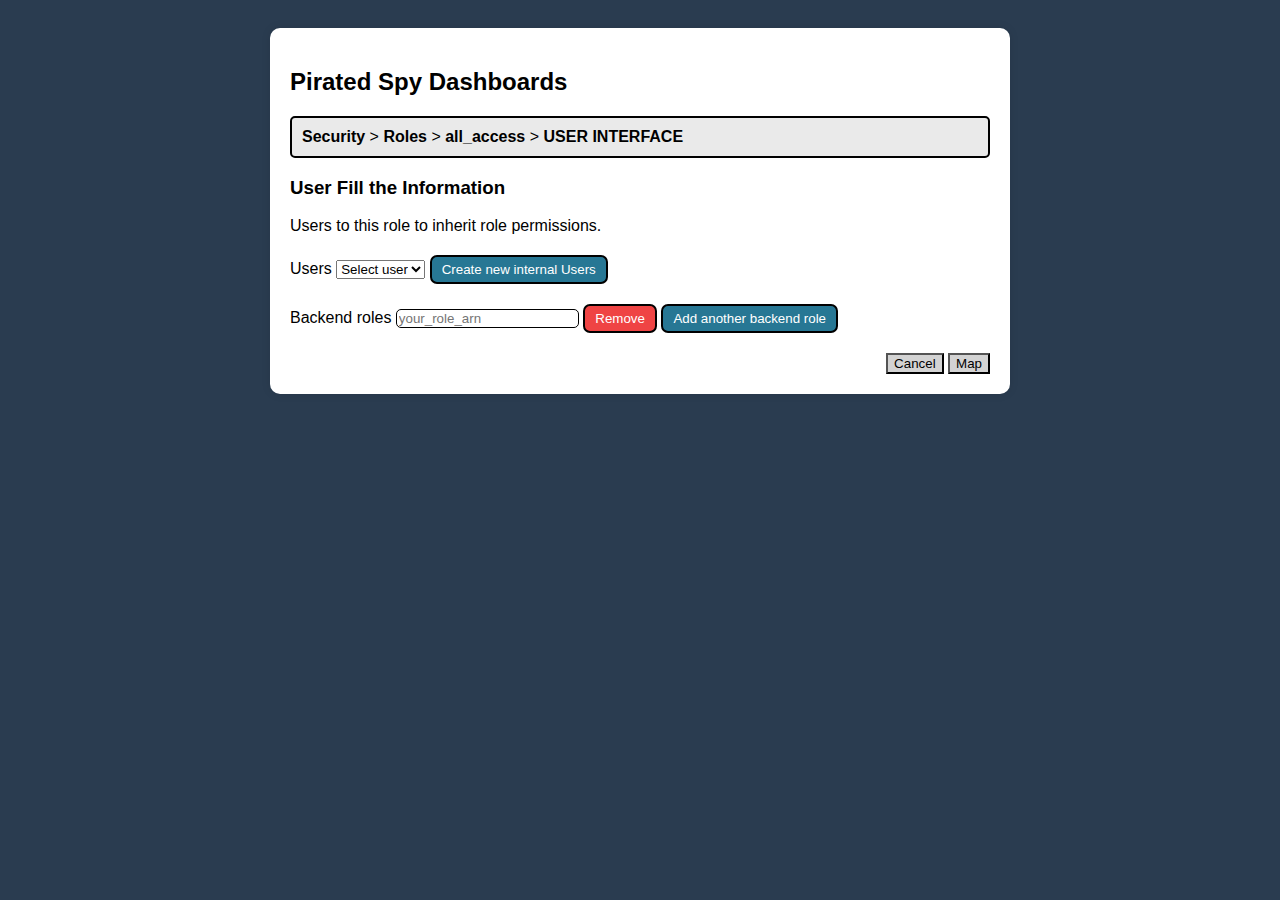
<file: index.html>
<!DOCTYPE html>
<html lang="en">
<head>
    <meta charset="UTF-8">
    <meta name="viewport" content="width=device-width, initial-scale=1.0">
    <title>Pirated spy Dashboards</title>
    <link rel="stylesheet" href="style.css">
    
</head>
<body>
    <div class="container">
        <header>
            <h2 style="color:black;">Pirated Spy Dashboards</h2>
            <nav style="border:2px solid black;">
                <span><strong>Security</strong></span> &gt; <span><strong>Roles</strong></span> &gt; <span><strong>all_access</strong></span> &gt; <strong>USER INTERFACE </strong>
            </nav>
        </header>

        <section class="map-user">
            <h3>User Fill the Information</h3>
            <p style="color:black;"> Users to this role to inherit role permissions.</p>

            <div class="users-section">
                <label style="color:black;">Users</label>
                <select>
                    <option>Select user</option>s
                    <option>USER 1</option>
                    <option>USER 2</option>
                    <option>USER 3</option>

                </select>
                <a href="login.html"> <button id ="yo1" style="border:2px solid black;"> Create new internal Users</button></a>
                
                
            </div>

            <div class="backend-roles">
                <label style="color:black;" >Backend roles</label>
                <input id="yo2" type="text" placeholder="your_role_arn">
                <button class="remove"  id="remove">Remove</button>
                <button class="add-role" style="border:2px solid black;">Add another backend role</button>
            </div>

            <div class="actions">
                <button class="cancel">Cancel</button>
                <button class="map">Map</button>
            </div>
        </section>
    </div>
</body>
</html>
</file>
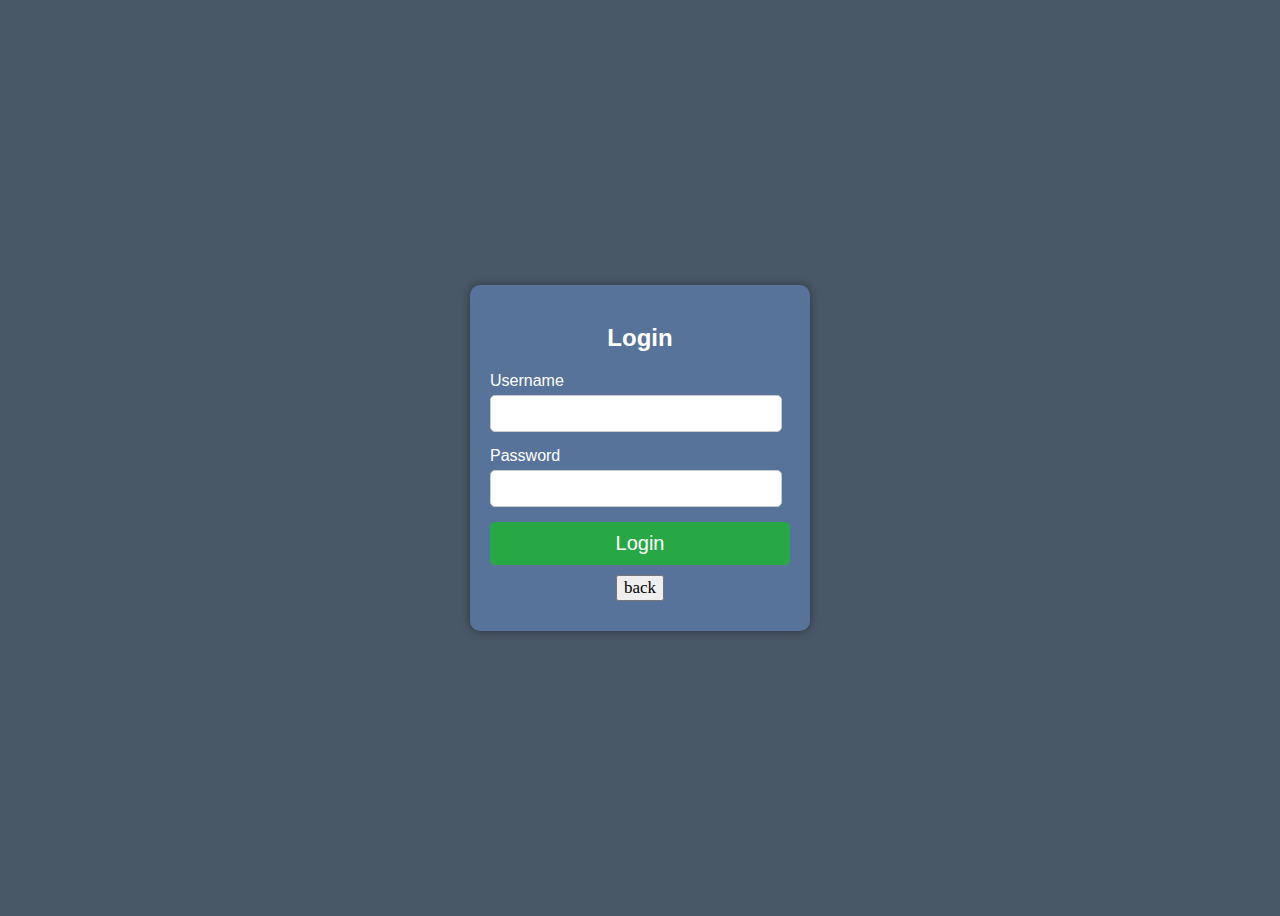
<file: login.html>
<!DOCTYPE html><html lang="en">
<head>
    <meta charset="UTF-8">
    <meta name="viewport" content="width=device-width, initial-scale=1.0">
    <title>Login Page</title>
    <link rel="stylesheet" href="login.css">
</head>
<body>
    <div class="login-container">
        <h2>Login</h2>
        <form>
            <div class="input-group">
                <label for="username">Username</label>
                <input type="text" id="username" name="username" >
            </div>
            <div class="input-group">
                <label for="password">Password</label>
                <input type="password" id="password" name="password" >
            </div>
            <button type="submit" class="login-btn" style="font-size:20px;">Login</button>
            
            
        </form>
        <a href="index.html"> <button id="yo" style="font-size:17px;">back</button></a>
    </div>
</body>
</html>
</file>
<file: style.css>
body {
    font-family: Arial, sans-serif;
    background-color: #2a3c50;
    padding: 20px;
    color:black;
}




.container {
    background: white ;
    color:#fff;
    border-radius:10px;
    padding:20px;
    max-width: 700px;
    margin: auto;
    box-shadow: 0px 0px 10px rgba(0, 0, 0, 0.1);
}

header h2 {
    color: #277794;
}


nav {
    background: #eaeaea;
    color:black ;
    padding: 10px;
    border-radius: 5px;
}

#yo2{
    border:1px solid black;
    border-radius:5px;
}
.map-user h3 {
    color: black;
}

.users-section, .backend-roles {
    margin-top: 20px;
}

.users-section button, .backend-roles button {
    background-color: #277794;
    color: white;
    border: none;
    border-radius: 7px;
    padding: 5px 10px;
    cursor: pointer;
}

#remove{
color:white;
border:2px solid black;
}

.backend-roles .remove {
    background: rgb(239, 68, 68);
}

.actions {
    margin-top: 20px;
    text-align: right;
}

.actions .cancel {
    background: lightgray;
}

.actions .map {
    background: lightgray;
    color: black;
}
</file>
<file: login.css>
body {
    display: flex;
    justify-content: center;
    align-items: center;
    height: 100vh;
    background-color: #495867;
    font-family: Arial, sans-serif;
}

.login-container {
    background: #577399;
    padding: 20px;
    box-shadow: 0px 0px 10px rgba(0, 0, 0, 0.4);
    
    border-radius: 10px;
    width: 300px;
    color:#fff;
    text-align: center;
}
.login-container h2 {
    margin-bottom: 20px;
}
.input-group {
    margin-bottom: 15px;
    text-align: left;
}
.input-group label {
    display: block;
    margin-bottom: 5px;
}



#yo{
    margin:10px;
    font-family:inriasansregular ;
}
.input-group input {
    width: 90%;
    padding: 10px;
    border: 1px solid #ccc;
    border-radius: 5px;
}
.login-btn {
    width: 100%;
    padding: 10px;
    background-color: #28a745;
    border: none;
    color: white;
    border-radius: 5px;
    cursor: pointer;
}
.login-btn:hover {
    background-color: #218838;
}
</file>
